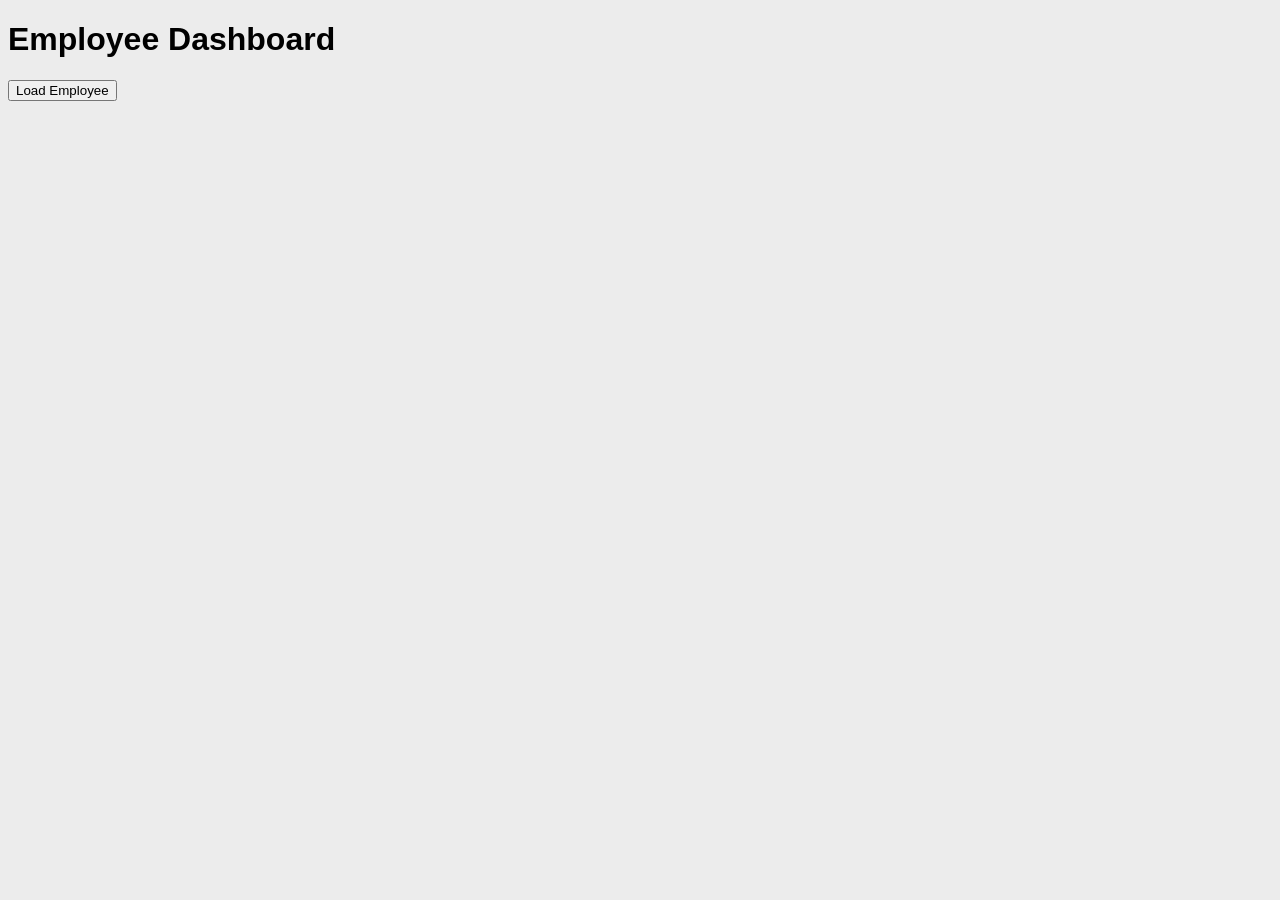
<file: index.html>
<!DOCTYPE html>
<html lang="id">

<head>
    <meta charset="UTF-8">
    <title>Employee Dashboard</title>

    <link rel="stylesheet" href="style.css">
</head>

<body>

<h1>Employee Dashboard</h1>

<button onclick="loadEmployees()">
    Load Employee
</button>

<div id="employee-list"></div>

<script src="app.js"></script>

</body>
</html>
</file>
<file: style.css>
body{
    font-family: Arial;
    background: #ececec;
}

/* BUG 1 */
.card{
    width:300px;
    padding:15px;
    margin-bottom:15px;
    background:#fff;
}

/* BUG 2 */
.salary{
    color:#00aa00;
    font-weight:bold;
}

/* BUG 3 */
.employee-name{
    text-align:center;
}
</file>
